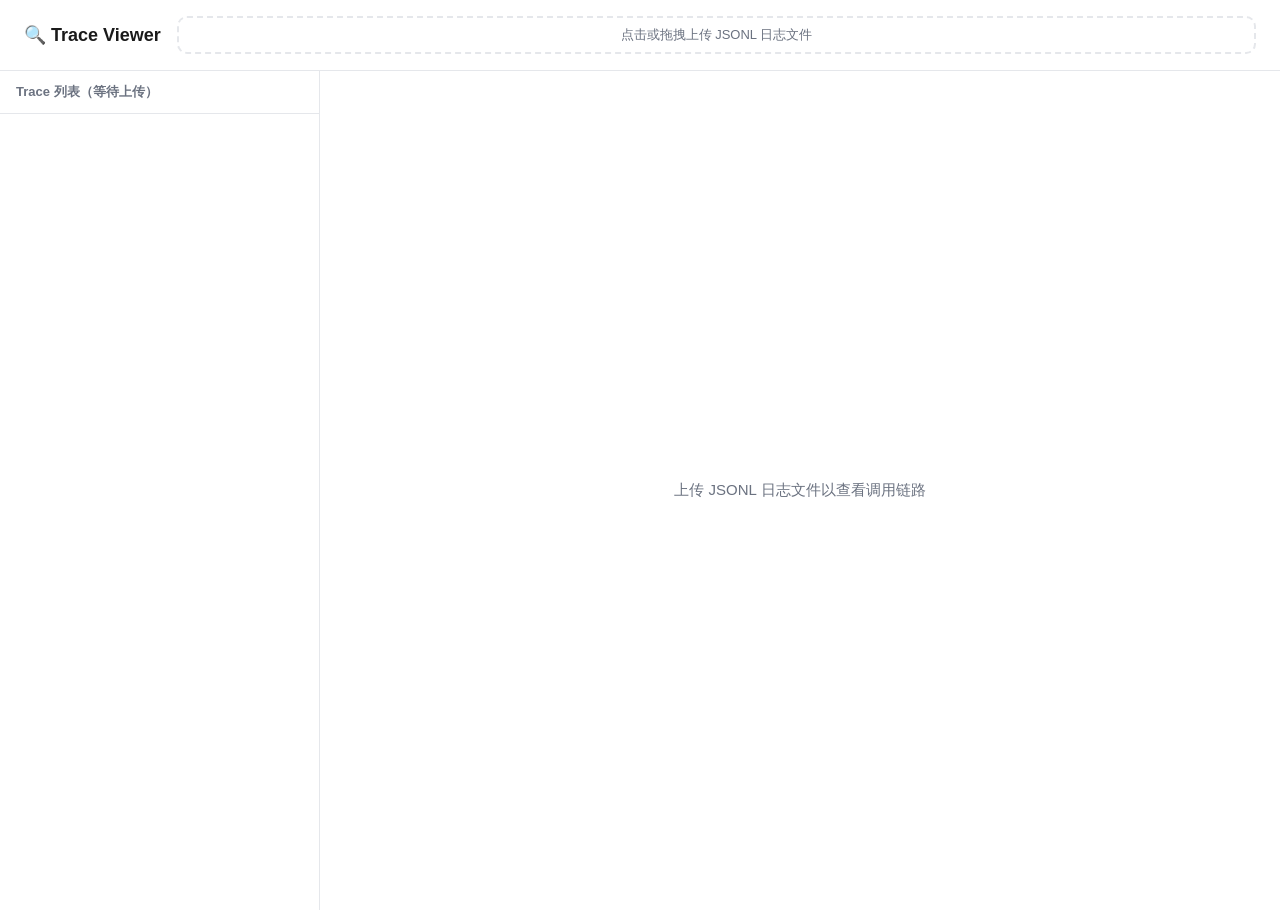
<file: docs/trace-viewer.html>
<!DOCTYPE html>
<html lang="zh-CN">
<head>
<meta charset="UTF-8" />
<meta name="viewport" content="width=device-width, initial-scale=1.0" />
<title>Trace Viewer - 链路追踪可视化</title>
<style>
:root {
  --bg: #1e1e2e;
  --bg-card: #313244;
  --bg-hover: #45475a;
  --text: #cdd6f4;
  --text-muted: #a6adc8;
  --accent: #89b4fa;
  --green: #a6e3a1;
  --red: #f38ba8;
  --yellow: #f9e2af;
  --orange: #fab387;
  --border: #45475a;
  --code-bg: #181825;
}
@media (prefers-color-scheme: light) {
  :root {
    --bg: #ffffff;
    --bg-card: #f7f7f8;
    --bg-hover: #e5e7eb;
    --text: #1a1a1a;
    --text-muted: #6b7280;
    --accent: #2563eb;
    --green: #16a34a;
    --red: #dc2626;
    --yellow: #ca8a04;
    --orange: #ea580c;
    --border: #e5e7eb;
    --code-bg: #f3f4f6;
  }
}
* { box-sizing: border-box; margin: 0; padding: 0; }
body {
  font-family: -apple-system, "PingFang SC", "Microsoft YaHei", "Segoe UI", sans-serif;
  background: var(--bg);
  color: var(--text);
  min-height: 100vh;
}

/* ── 顶部栏 ── */
.header {
  display: flex;
  align-items: center;
  gap: 16px;
  padding: 16px 24px;
  border-bottom: 1px solid var(--border);
}
.header h1 { font-size: 18px; white-space: nowrap; }
.upload-area {
  flex: 1;
  border: 2px dashed var(--border);
  border-radius: 10px;
  padding: 8px 16px;
  text-align: center;
  cursor: pointer;
  transition: border-color 0.2s, background 0.2s;
  font-size: 13px;
  color: var(--text-muted);
}
.upload-area:hover, .upload-area.dragover {
  border-color: var(--accent);
  background: rgba(137, 180, 250, 0.08);
}
.upload-area input { display: none; }

/* ── 主体布局 ── */
.main {
  display: flex;
  height: calc(100vh - 61px);
}
.sidebar {
  width: 320px;
  border-right: 1px solid var(--border);
  overflow-y: auto;
  flex-shrink: 0;
}
.detail {
  flex: 1;
  overflow-y: auto;
  padding: 24px 32px;
}
.empty-hint {
  display: flex;
  align-items: center;
  justify-content: center;
  height: 100%;
  color: var(--text-muted);
  font-size: 15px;
}

/* ── 侧栏 trace 列表 ── */
.sidebar-header {
  padding: 12px 16px;
  font-size: 13px;
  font-weight: 600;
  color: var(--text-muted);
  border-bottom: 1px solid var(--border);
}
.trace-item {
  padding: 12px 16px;
  border-bottom: 1px solid var(--border);
  cursor: pointer;
  transition: background 0.15s;
}
.trace-item:hover { background: var(--bg-hover); }
.trace-item.active { background: var(--bg-card); border-left: 3px solid var(--accent); }
.trace-item .ti-query {
  font-size: 13px;
  white-space: nowrap;
  overflow: hidden;
  text-overflow: ellipsis;
  margin-bottom: 4px;
}
.trace-item .ti-meta {
  display: flex;
  gap: 8px;
  font-size: 11px;
  color: var(--text-muted);
  align-items: center;
}
.badge {
  display: inline-block;
  padding: 2px 6px;
  border-radius: 4px;
  font-size: 10px;
  font-weight: 600;
}
.badge-ok { background: rgba(166,227,161,0.2); color: var(--green); }
.badge-error { background: rgba(243,139,168,0.2); color: var(--red); }
.badge-web { background: rgba(137,180,250,0.2); color: var(--accent); }

/* ── 详情区 ── */
.trace-header {
  margin-bottom: 24px;
}
.trace-header .th-query {
  font-size: 20px;
  font-weight: 600;
  margin-bottom: 12px;
  line-height: 1.4;
}
.trace-header .th-meta {
  display: flex;
  flex-wrap: wrap;
  gap: 16px;
  font-size: 13px;
  color: var(--text-muted);
}
.th-meta-item { display: flex; align-items: center; gap: 4px; }
.th-meta-item code {
  background: var(--code-bg);
  padding: 2px 6px;
  border-radius: 4px;
  font-size: 12px;
  color: var(--text);
}

/* ── 步骤流程图 ── */
.flow {
  display: flex;
  align-items: stretch;
  gap: 0;
  margin-bottom: 32px;
  overflow-x: auto;
  padding-bottom: 8px;
}
.flow-step {
  flex-shrink: 0;
  min-width: 140px;
  max-width: 200px;
  background: var(--bg-card);
  border: 1px solid var(--border);
  border-radius: 10px;
  padding: 12px 14px;
  position: relative;
  cursor: pointer;
  transition: border-color 0.2s, transform 0.2s;
}
.flow-step:hover { border-color: var(--accent); transform: translateY(-2px); }
.flow-step.error { border-color: var(--red); }
.flow-arrow {
  display: flex;
  align-items: center;
  color: var(--text-muted);
  font-size: 18px;
  padding: 0 8px;
  flex-shrink: 0;
}
.flow-step .fs-icon { font-size: 20px; margin-bottom: 6px; }
.flow-step .fs-name { font-size: 13px; font-weight: 600; margin-bottom: 4px; }
.flow-step .fs-duration { font-size: 11px; color: var(--text-muted); }
.flow-step .fs-status {
  position: absolute;
  top: 8px;
  right: 8px;
  font-size: 12px;
}

/* ── 时间线条 ── */
.timeline {
  margin-bottom: 32px;
}
.timeline-title {
  font-size: 13px;
  color: var(--text-muted);
  margin-bottom: 8px;
}
.timeline-bar {
  display: flex;
  height: 28px;
  border-radius: 6px;
  overflow: hidden;
  background: var(--code-bg);
}
.timeline-segment {
  display: flex;
  align-items: center;
  justify-content: center;
  font-size: 10px;
  color: #fff;
  white-space: nowrap;
  overflow: hidden;
  transition: opacity 0.2s;
  cursor: pointer;
}
.timeline-segment:hover { opacity: 0.85; }
.timeline-segment.gap {
  background: var(--code-bg);
  color: var(--text-muted);
}

/* ── 步骤卡片 ── */
.step-card {
  background: var(--bg-card);
  border: 1px solid var(--border);
  border-radius: 12px;
  margin-bottom: 16px;
  overflow: hidden;
}
.step-card.error { border-left: 3px solid var(--red); }
.step-card.ok { border-left: 3px solid var(--green); }
.step-card-header {
  display: flex;
  align-items: center;
  gap: 10px;
  padding: 14px 18px;
  cursor: pointer;
  user-select: none;
}
.step-card-header:hover { background: var(--bg-hover); }
.step-card-header .sc-icon { font-size: 18px; }
.step-card-header .sc-name { font-size: 15px; font-weight: 600; }
.step-card-header .sc-duration {
  font-size: 12px;
  color: var(--text-muted);
  margin-left: auto;
}
.step-card-header .sc-status { font-size: 14px; }
.step-card-header .sc-chevron {
  font-size: 10px;
  color: var(--text-muted);
  transition: transform 0.2s;
}
.step-card.expanded .sc-chevron { transform: rotate(90deg); }
.step-card-body {
  display: none;
  padding: 0 18px 18px;
  border-top: 1px solid var(--border);
}
.step-card.expanded .step-card-body { display: block; }

/* ── JSON 展示 ── */
.json-section { margin-top: 14px; }
.json-section-title {
  font-size: 12px;
  font-weight: 600;
  color: var(--text-muted);
  margin-bottom: 6px;
  text-transform: uppercase;
  letter-spacing: 0.5px;
}
.json-block {
  background: var(--code-bg);
  border-radius: 8px;
  padding: 12px 16px;
  font-family: "SF Mono", "Consolas", "Monaco", monospace;
  font-size: 12px;
  line-height: 1.6;
  overflow-x: auto;
  white-space: pre-wrap;
  word-break: break-all;
  max-height: 400px;
  overflow-y: auto;
}
.json-block .jk { color: var(--accent); }
.json-block .js { color: var(--green); }
.json-block .jn { color: var(--orange); }
.json-block .jb { color: var(--yellow); }
.json-block .jn-null { color: var(--text-muted); }

/* ── 答案区 ── */
.answer-section {
  background: var(--bg-card);
  border: 1px solid var(--border);
  border-radius: 12px;
  padding: 18px 22px;
  margin-top: 8px;
}
.answer-section .as-title {
  font-size: 13px;
  font-weight: 600;
  color: var(--text-muted);
  margin-bottom: 10px;
  text-transform: uppercase;
  letter-spacing: 0.5px;
}
.answer-section .as-content {
  font-size: 14px;
  line-height: 1.7;
  white-space: pre-wrap;
  word-break: break-word;
}
</style>
</head>
<body>

<div class="header">
  <h1>🔍 Trace Viewer</h1>
  <label class="upload-area" id="upload-area">
    点击或拖拽上传 JSONL 日志文件
    <input type="file" id="file-input" accept=".jsonl,.json,.txt" />
  </label>
</div>

<div class="main">
  <div class="sidebar" id="sidebar">
    <div class="sidebar-header">Trace 列表（等待上传）</div>
  </div>
  <div class="detail" id="detail">
    <div class="empty-hint">上传 JSONL 日志文件以查看调用链路</div>
  </div>
</div>

<script>
(() => {
  // ── 工具配置 ──
  const STEP_META = {
    kb_retrieve:  { icon: "📚", label: "知识库检索", color: "#89b4fa" },
    web_search:   { icon: "🌐", label: "网络搜索",   color: "#fab387" },
    llm_stream:   { icon: "🤖", label: "LLM 推理",   color: "#a6e3a1" },
    reply:        { icon: "💬", label: "最终回复",   color: "#f9e2af" },
  };

  let traces = [];
  let activeIdx = -1;

  // ── 文件上传 ──
  const $upload = document.getElementById("upload-area");
  const $fileInput = document.getElementById("file-input");

  $fileInput.addEventListener("change", (e) => {
    const file = e.target.files[0];
    if (file) loadFile(file);
  });

  $upload.addEventListener("dragover", (e) => {
    e.preventDefault();
    $upload.classList.add("dragover");
  });
  $upload.addEventListener("dragleave", () => $upload.classList.remove("dragover"));
  $upload.addEventListener("drop", (e) => {
    e.preventDefault();
    $upload.classList.remove("dragover");
    const file = e.dataTransfer.files[0];
    if (file) loadFile(file);
  });

  function loadFile(file) {
    const reader = new FileReader();
    reader.onload = (e) => {
      try {
        const lines = e.target.result.split("\n").filter((l) => l.trim());
        traces = lines.map((line) => JSON.parse(line));
        traces.sort((a, b) => (b.created_at || "").localeCompare(a.created_at || ""));
        renderSidebar();
        if (traces.length > 0) selectTrace(0);
      } catch (err) {
        alert("解析失败: " + err.message);
      }
    };
    reader.readAsText(file, "utf-8");
  }

  // ── 侧栏 ──
  function renderSidebar() {
    const $sb = document.getElementById("sidebar");
    let html = `<div class="sidebar-header">Trace 列表（${traces.length} 条）</div>`;
    traces.forEach((t, i) => {
      const query = (t.query || "").slice(0, 50);
      const time = (t.created_at || "").slice(11, 19);
      const dur = t.duration_ms != null ? t.duration_ms + "ms" : "?";
      const statusCls = t.status === "error" ? "badge-error" : "badge-ok";
      const statusText = t.status === "error" ? "ERR" : "OK";
      const webBadge = t.used_web_search ? '<span class="badge badge-web">WEB</span>' : "";
      const active = i === activeIdx ? " active" : "";
      html += `<div class="trace-item${active}" onclick="selectTrace(${i})">
        <div class="ti-query">${escHtml(query)}</div>
        <div class="ti-meta">
          <span>${time}</span>
          <span>${dur}</span>
          <span class="badge ${statusCls}">${statusText}</span>
          ${webBadge}
        </div>
      </div>`;
    });
    $sb.innerHTML = html;
  }

  window.selectTrace = function (idx) {
    activeIdx = idx;
    renderSidebar();
    renderDetail(traces[idx]);
  };

  // ── 详情区 ──
  function renderDetail(t) {
    if (!t) return;
    const $detail = document.getElementById("detail");

    // 头部信息
    const query = escHtml(t.query || "");
    const time = t.created_at || "?";
    const dur = t.duration_ms != null ? t.duration_ms + "ms" : "?";
    const model = t.model || "N/A";
    const historyLen = t.history_len != null ? t.history_len : "?";
    const statusBadge = t.status === "error"
      ? '<span class="badge badge-error">ERROR</span>'
      : '<span class="badge badge-ok">OK</span>';
    const webBadge = t.used_web_search
      ? '<span class="badge badge-web">网搜</span>'
      : '<span class="badge badge-ok">仅KB</span>';
    const errorBadge = t.error
      ? `<span class="badge badge-error">${escHtml(t.error)}</span>`
      : "";

    // 步骤流程图
    const steps = t.steps || [];
    let flowHtml = '<div class="flow">';
    steps.forEach((s, i) => {
      const meta = STEP_META[s.name] || { icon: "⚙️", label: s.name, color: "#a6adc8" };
      const cls = s.status === "error" ? " error" : "";
      const stIcon = s.status === "error" ? "❌" : "✅";
      flowHtml += `<div class="flow-step${cls}" onclick="toggleStep(${i})">
        <div class="fs-icon">${meta.icon}</div>
        <div class="fs-name">${meta.label}</div>
        <div class="fs-duration">${s.duration_ms || 0}ms</div>
        <div class="fs-status">${stIcon}</div>
      </div>`;
      if (i < steps.length - 1) {
        flowHtml += '<div class="flow-arrow">→</div>';
      }
    });
    flowHtml += "</div>";

    // 时间线条
    let timelineHtml = "";
    if (steps.length > 0 && t.duration_ms > 0) {
      const total = t.duration_ms;
      let segs = "";
      let lastEnd = 0;
      steps.forEach((s, i) => {
        const start = i === 0 ? 0 : (s.started_at ? new Date(s.started_at).getTime() - new Date(steps[0].started_at).getTime() : lastEnd);
        const dur = s.duration_ms || 0;
        // gap before this step
        if (start > lastEnd) {
          const gapPct = ((start - lastEnd) / total) * 100;
          if (gapPct > 1) segs += `<div class="timeline-segment gap" style="width:${gapPct}%"></div>`;
        }
        const pct = Math.max((dur / total) * 100, 2);
        const meta = STEP_META[s.name] || { color: "#a6adc8" };
        segs += `<div class="timeline-segment" style="width:${pct}%;background:${meta.color}" title="${s.name}: ${dur}ms">${pct > 8 ? dur + 'ms' : ''}</div>`;
        lastEnd = start + dur;
      });
      timelineHtml = `<div class="timeline">
        <div class="timeline-title">耗时分布（总 ${total}ms）</div>
        <div class="timeline-bar">${segs}</div>
      </div>`;
    }

    // 步骤卡片
    let stepsHtml = "";
    steps.forEach((s, i) => {
      const meta = STEP_META[s.name] || { icon: "⚙️", label: s.name };
      const cls = s.status === "error" ? "error" : "ok";
      const stIcon = s.status === "error" ? "❌" : "✅";
      const inputsJson = syntaxHighlight(s.inputs);
      const outputsJson = s.outputs ? syntaxHighlight(s.outputs) : '<span class="jn-null">null</span>';
      const errorHtml = s.error ? `<div class="json-section"><div class="json-section-title">Error</div><div class="json-block">${escHtml(s.error)}</div></div>` : "";

      stepsHtml += `<div class="step-card ${cls}" id="step-${i}">
        <div class="step-card-header" onclick="toggleStep(${i})">
          <span class="sc-icon">${meta.icon}</span>
          <span class="sc-name">${meta.label} <span style="color:var(--text-muted);font-weight:400;font-size:12px">${s.name}</span></span>
          <span class="sc-duration">${s.duration_ms || 0}ms</span>
          <span class="sc-status">${stIcon}</span>
          <span class="sc-chevron">▶</span>
        </div>
        <div class="step-card-body">
          <div class="json-section">
            <div class="json-section-title">Inputs（入参）</div>
            <div class="json-block">${inputsJson}</div>
          </div>
          <div class="json-section">
            <div class="json-section-title">Outputs（返回）</div>
            <div class="json-block">${outputsJson}</div>
          </div>
          ${errorHtml}
        </div>
      </div>`;
    });

    // 最终答案
    const answer = t.answer || "";
    const answerHtml = answer
      ? `<div class="answer-section">
          <div class="as-title">最终回复</div>
          <div class="as-content">${escHtml(answer)}</div>
        </div>`
      : "";

    $detail.innerHTML = `
      <div class="trace-header">
        <div class="th-query">${query}</div>
        <div class="th-meta">
          <span class="th-meta-item">🕐 <code>${time}</code></span>
          <span class="th-meta-item">⏱ <code>${dur}</code></span>
          <span class="th-meta-item">🤖 <code>${escHtml(model)}</code></span>
          <span class="th-meta-item">📜 历史 <code>${historyLen}</code> 条</span>
          <span class="th-meta-item">${statusBadge}</span>
          <span class="th-meta-item">${webBadge}</span>
          ${errorBadge ? `<span class="th-meta-item">${errorBadge}</span>` : ""}
          <span class="th-meta-item">ID <code>${(t.trace_id || "").slice(0, 16)}</code></span>
        </div>
      </div>
      ${flowHtml}
      ${timelineHtml}
      ${stepsHtml}
      ${answerHtml}
    `;
  }

  // ── 步骤展开/折叠 ──
  window.toggleStep = function (idx) {
    const el = document.getElementById("step-" + idx);
    if (el) el.classList.toggle("expanded");
  };

  // ── 工具函数 ──
  function escHtml(s) {
    if (s == null) return "";
    return String(s).replace(/[&<>"']/g, (c) =>
      ({ "&": "&amp;", "<": "&lt;", ">": "&gt;", '"': "&quot;", "'": "&#39;" }[c])
    );
  }

  function syntaxHighlight(obj) {
    if (obj == null) return '<span class="jn-null">null</span>';
    const json = JSON.stringify(obj, null, 2);
    // 逐行处理：先转义 HTML，再高亮 key: value
    return json.split("\n").map((line) => {
      const escaped = escHtml(line);
      // 匹配 "key": value（转义后 " 变成 &quot;）
      const m = escaped.match(/^(\s*)&quot;(.+?)&quot;:\s*(.*)$/);
      if (m) {
        const indent = m[1];
        const key = m[2];
        const val = m[3];
        return `${indent}<span class="jk">&quot;${key}&quot;</span>: ${highlightVal(val)}`;
      }
      return escaped;
    }).join("\n");
  }

  function highlightVal(val) {
    const v = val.trim();
    if (v === "null") return '<span class="jn-null">null</span>';
    if (v === "true" || v === "false") return `<span class="jb">${v}</span>`;
    if (/^-?\d+\.?\d*$/.test(v.replace(/,$/, ""))) return `<span class="jn">${v}</span>`;
    if (v.startsWith("&quot;")) return `<span class="js">${val}</span>`;
    return val; // [ { } ] 等
  }
})();
</script>
</body>
</html>
</file>
